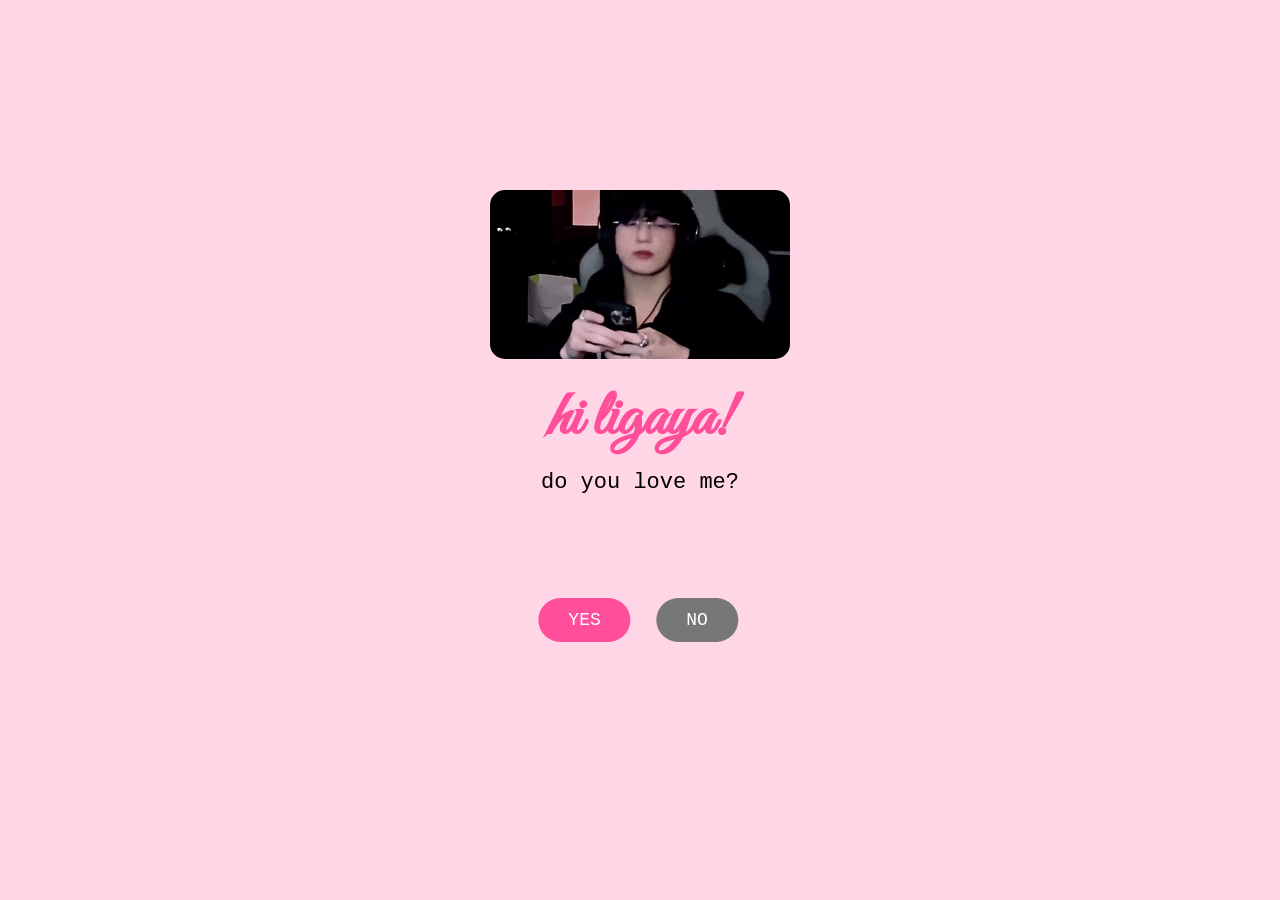
<file: index.html>
<!DOCTYPE html>
<html lang="en">
<head>
    <meta charset="UTF-8">
    <meta name="viewport" content="width=device-width, initial-scale=1.0">
    <title>Love Me?</title>

    <!-- Calligraphy Font -->
    <link href="https://fonts.googleapis.com/css2?family=Great+Vibes&display=swap" rel="stylesheet">

    <link rel="stylesheet" href="style.css">
</head>

<body>

<div class="container">

    <img src="jungkook2.gif" class="gif">

    <h1>hi ligaya!</h1>

    <p class="question">do you love me?</p>

    <div class="btn-container">

        <button id="yesBtn">YES</button>

        <button id="noBtn">NO</button>

    </div>

</div>

<script src="script.js"></script>

</body>
</html>
</file>
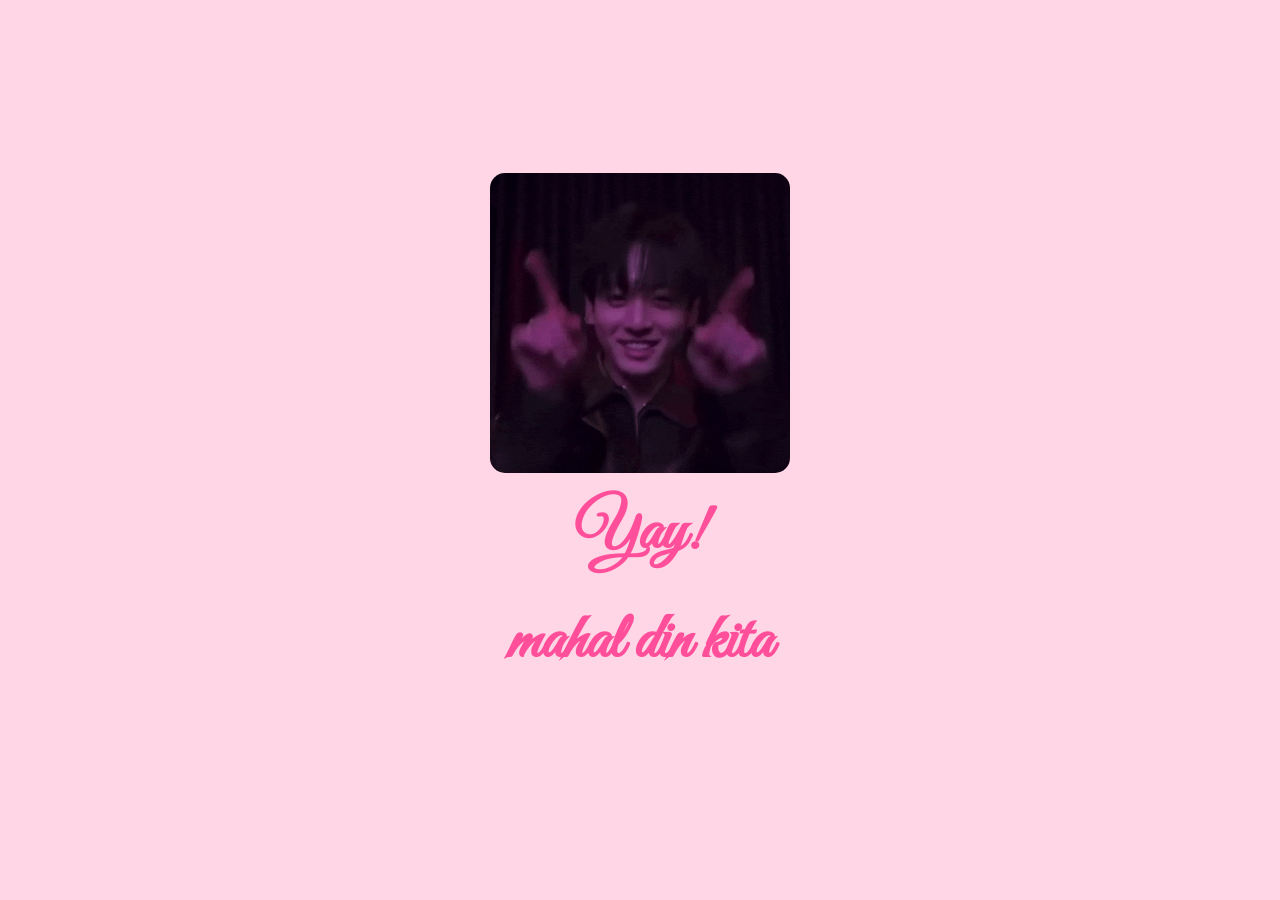
<file: yes.html>
<!DOCTYPE html>
<html lang="en">

<head>

<meta charset="UTF-8">

<meta name="viewport" content="width=device-width, initial-scale=1.0">

<title>You Said Yes!</title>

<link href="https://fonts.googleapis.com/css2?family=Great+Vibes&display=swap" rel="stylesheet">

<link rel="stylesheet" href="style.css">

</head>

<body>

<div class="container">

<img src="jungkook.gif" class="gif">

<h1>Yay!</h1>
<br>
<h1>mahal din kita</h1>

<p class="question">

</p>

</div>

</body>

</html>
</file>
<file: style.css>
@import url('https://fonts.googleapis.com/css2?family=Great+Vibes&display=swap');

*{
    margin:0;
    padding:0;
    box-sizing:border-box;
}

body{
    background:#ffd6e5;
    display:flex;
    justify-content:center;
    align-items:center;
    height:100vh;
    overflow:hidden;
    font-family:"Courier New", Courier, monospace;
}

.container{
    display:flex;
    flex-direction:column;
    align-items:center;
    justify-content:center;
    text-align:center;
}

.gif{
    width:300px;
    height:auto;
    border-radius:15px;
    margin-bottom:20px;
}

h1{
    font-family:"Great Vibes", cursive;
    font-size:65px;
    color:#ff4f9a;
    margin-bottom:10px;
}

.question{
    font-size:22px;
    margin-bottom:35px;
}

.btn-container{
    position:relative;
    width:420px;
    height:180px;
    margin:auto;
}

button{
    padding:12px 30px;
    border:none;
    border-radius:30px;
    cursor:pointer;
    font-size:18px;
    font-family:"Courier New", Courier, monospace;
    transition:.25s;
}

/* YES button stays centered */
#yesBtn{
    background:#ff4f9a;
    color:white;
    position:absolute;
    left:50%;
    top:50%;
    transform:translate(-110%, -50%);
}

#yesBtn:hover{
    transform:translate(-110%, -50%) scale(1.08);
}

/* NO button starts beside YES */
#noBtn{
    background:#777;
    color:white;
    position:absolute;
    left:50%;
    top:50%;
    transform:translate(20%, -50%);
}
</file>
